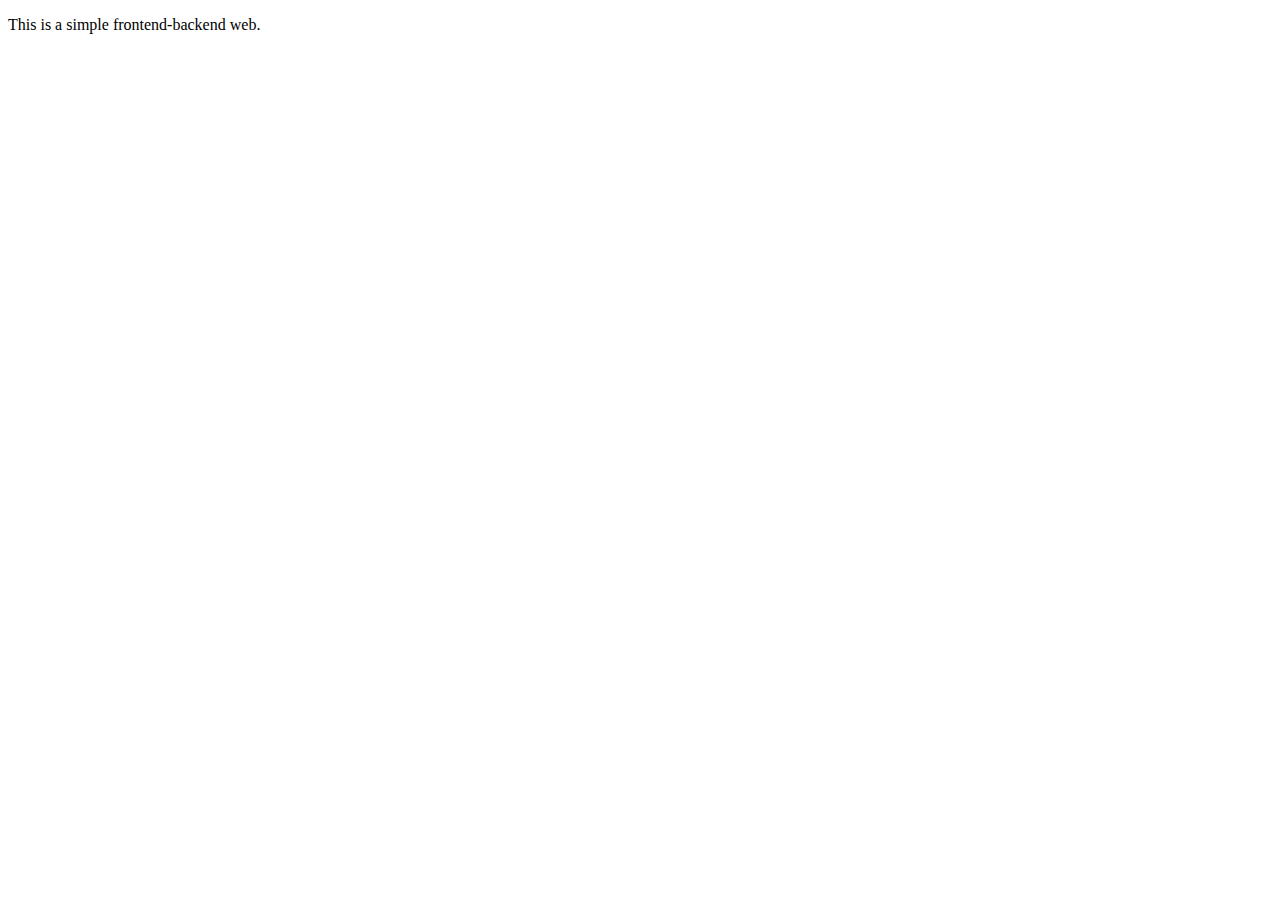
<file: myapp/templates/index.html>
<!--
# ============================================================================
# FILE NAME     : myapp/views.py
# AUTHOR        : DONG XUAN HIEN
# DIVISION      : HYUNDAI KEFICO Co.,Ltd.
# DESCRIPTION   : Define HTML
# HISTORY       : 05/11/2025
# ============================================================================
-->

<!DOCTYPE html>
<html>
<head>
    <title>Simple Web</title>
</head>
<body from Django!</h1>
    <p>This is a simple frontend-backend web.</p>
</body>
</html>
</file>
